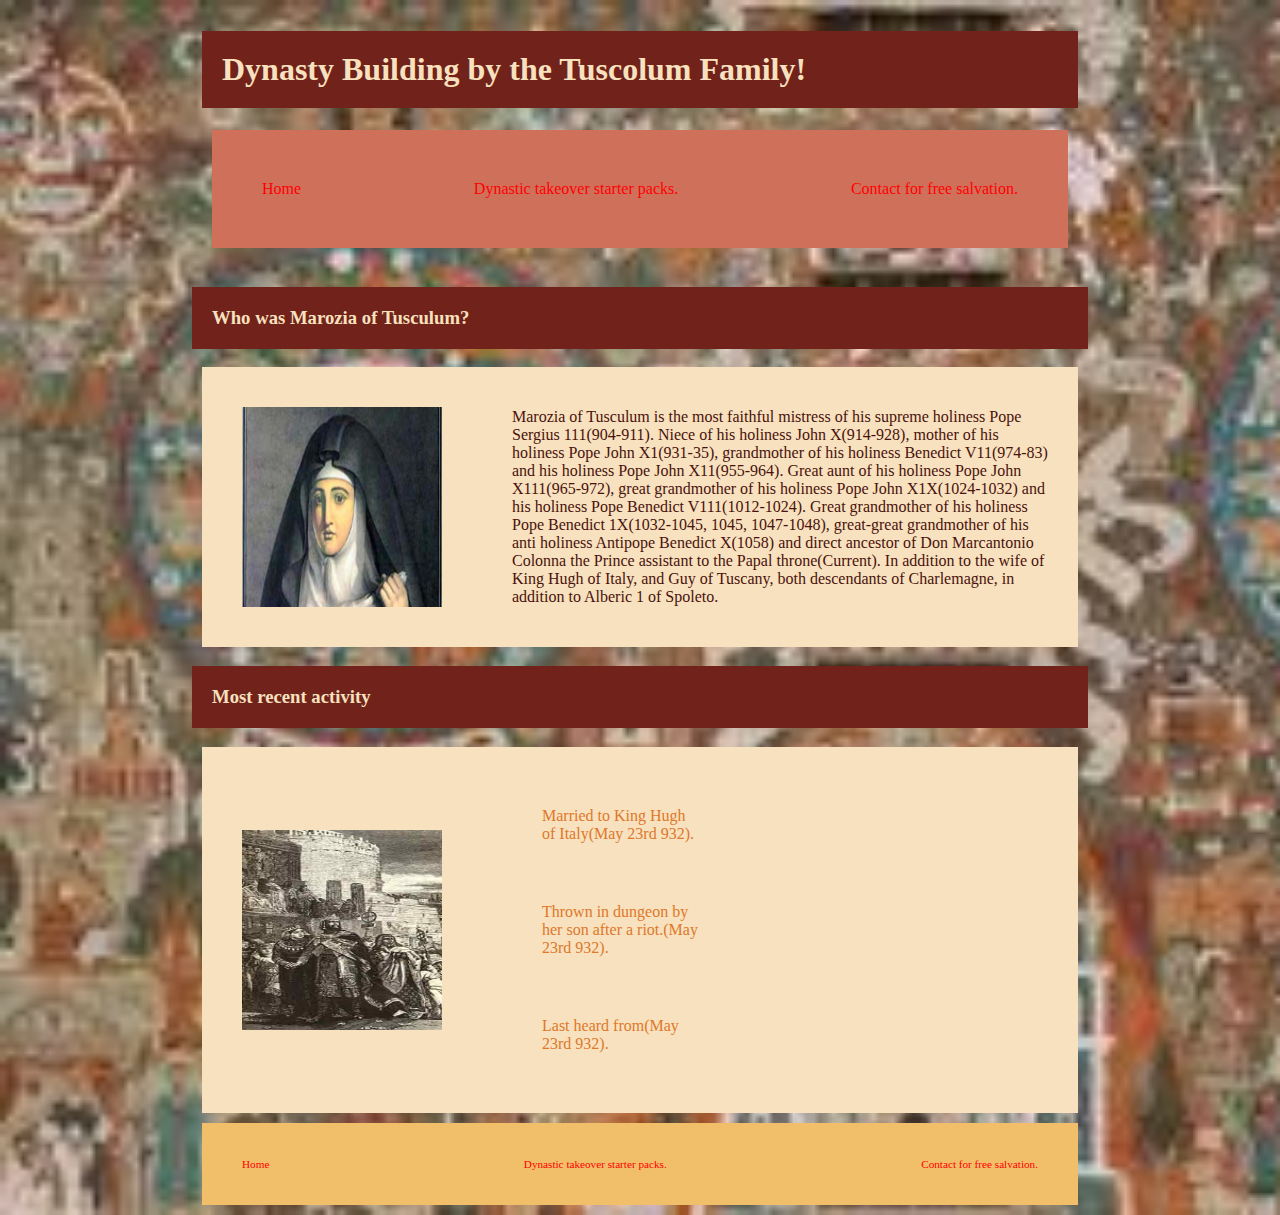
<file: index.html>
<!-------w--------

    Assignment Final Project
    Name: Sean Piche
    Date: April 27th 2020
    Description:Html for my home page.

----------------->

<!DOCTYPE html>
<html lang="en">
<head>
	<title>Home Page</title>
	<link rel="stylesheet" type="text/css" href="index.css">
</head>
<body>
	<header>
		<h1>Dynasty Building by the Tuscolum Family!</h1>
		<nav>
			<ul>
				<li><a href="index.html">Home</a></li>
				<li><a href="services.html">Dynastic takeover starter packs.</a></li>
				<li><a href="contact.html">Contact for free salvation.</a></li>
			</ul>
		</nav>
	</header>
	<h3>Who was Marozia of Tusculum?</h3>
	<ul>
		<li><img src="images/marozia.jpeg" alt="Marozia"></li>
		<li>
			<p>
				Marozia of Tusculum is the most faithful mistress of his supreme holiness Pope Sergius 111(904-911). Niece of his holiness John X(914-928), mother of his holiness Pope John X1(931-35), grandmother of his holiness Benedict V11(974-83) and his holiness Pope John X11(955-964). Great aunt of his holiness Pope John X111(965-972), great grandmother of his holiness Pope John X1X(1024-1032) and his holiness Pope Benedict V111(1012-1024). Great grandmother of his holiness Pope Benedict 1X(1032-1045, 1045, 1047-1048), great-great grandmother of his anti holiness Antipope Benedict X(1058) and direct ancestor of Don Marcantonio Colonna the Prince assistant to the Papal throne(Current). In addition to the wife of King Hugh of Italy, and Guy of Tuscany, both descendants of Charlemagne, in addition to Alberic 1 of Spoleto.  
			</p>
		</li>
	</ul>
	<h3>Most recent activity</h3>
	<ul>
		<li><img src="images/maroziaWed.jpg" alt="Wedding"></li>
		<li>
			<ul>
				<li>Married to King Hugh of Italy(May 23rd 932).</li>
				<li>Thrown in dungeon by her son after a riot.(May 23rd 932).</li>
				<li>Last heard from(May 23rd 932).</li>
			</ul>
		</li>
	</ul>
	<footer>
		<nav>
			<ul>
				<li><a href="index.html">Home</a></li>
				<li><a href="services.html">Dynastic takeover starter packs.</a></li>
				<li><a href="contact.html">Contact for free salvation.</a></li>
			</ul>
		</nav>
	</footer>
</body>
</html>
</file>
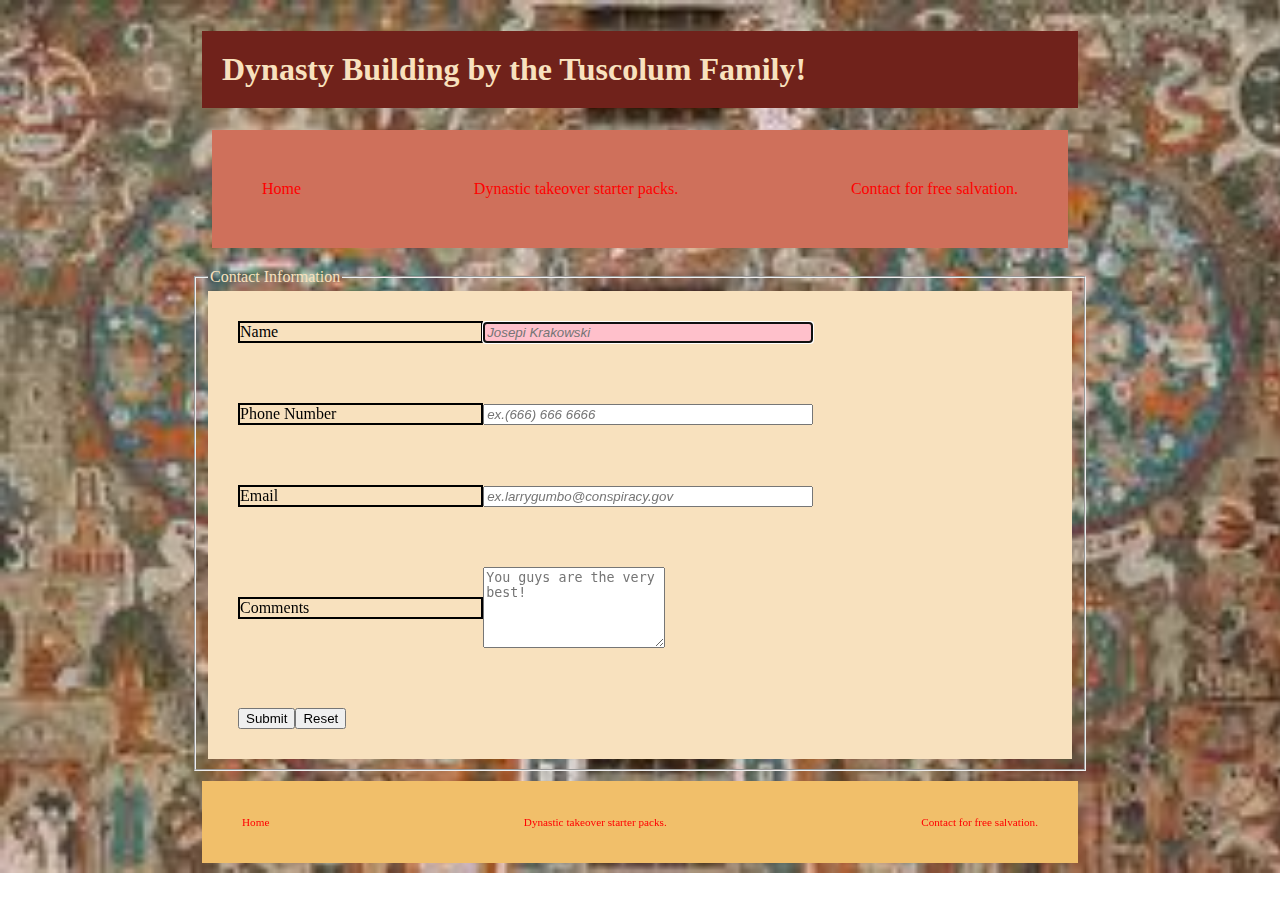
<file: contact.html>
<!-------w--------

    Assignment Final Project
    Name: Sean Piche
    Date: April 27th 2020
    Description:Html for my contact form.

----------------->

<!DOCTYPE html>
<html lang="en">
<head>
    <title>Contact Page</title>
    <link rel="stylesheet" type="text/css" href="index.css">
    <script src = "formvalidation.js"></script>
</head>
<body>
    <header>
        <h1>Dynasty Building by the Tuscolum Family!</h1>
        <nav>
            <ul>
                <li><a href="index.html">Home</a></li>
                <li><a href="services.html">Dynastic takeover starter packs.</a></li>
                <li><a href="contact.html">Contact for free salvation.</a></li>
            </ul>
        </nav>
    </header>
        <form id="contactForm"
        action="index.html"
        method="post">
         <fieldset id="Sheriff">
        <legend>Contact Information</legend>
        <ul>
            <li>
                <label for="name">Name</label>
                <input type="text" name="name" id="name" placeholder="Josepi Krakowski" />
                <p class="contactInfoError error" id="name_error">* Required Field.</p>
            </li>
            <li>
                <label for="phone">Phone Number</label>
                <input type="tel" name="phone" id="phone" placeholder="ex.(666) 666 6666" />
                <p class="contactInfo error" id="phone_error">* Invalid phone number.</p>
            </li>
            <li>
                <label for="email">Email</label>
                <input type="email" name="email" id="email" placeholder="ex.larrygumbo@conspiracy.gov"/>
                <p class="contactInfo error" id="email_error">* Invalid email address.</p>
            </li>
            <li>
                <label for="comments">Comments</label>
                <textarea name="comments" id="comments" rows="5" placeholder="You guys are the very best!"></textarea>
            </li>
        </ul>
        <ul>
            <li>
                <button type="submit" id="submit">Submit</button>
                <button type="reset" id="reset">Reset</button>
            </li>
        </ul>
    </fieldset>
    </form>
    <footer>
        <nav>
            <ul>
                <li><a href="index.html">Home</a></li>
                <li><a href="services.html">Dynastic takeover starter packs.</a></li>
                <li><a href="contact.html">Contact for free salvation.</a></li>
            </ul>
        </nav>
    </footer>
</body>
</html>
</file>
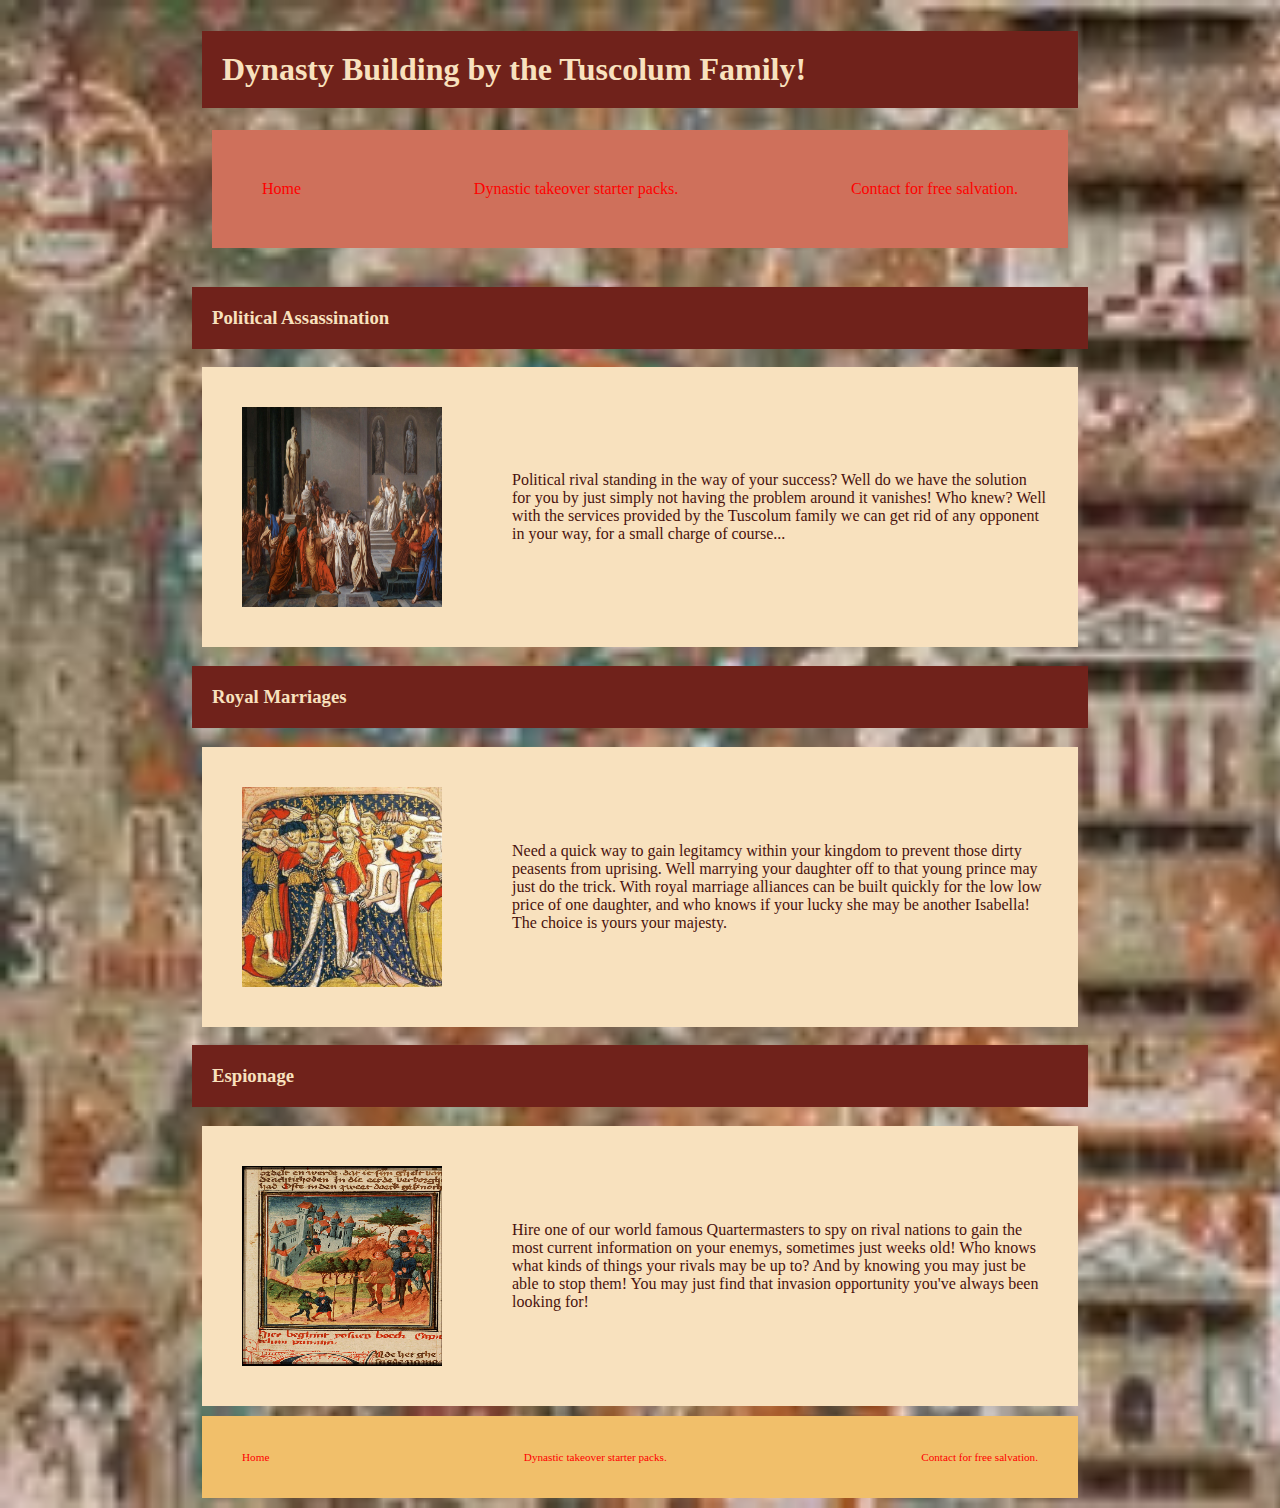
<file: services.html>
<!-------w--------

    Assignment Final Project
    Name: Sean Piche
    Date: April 27th 2020
    Description:Html for my services page.

----------------->

<!DOCTYPE html>
<html lang="en">
<head>
	<title>Services Page</title>
	<link rel="stylesheet" type="text/css" href="index.css">
</head>
<body>
	<header>
		<h1>Dynasty Building by the Tuscolum Family!</h1>
		<nav>
			<ul>
				<li><a href="index.html">Home</a></li>
				<li><a href="services.html">Dynastic takeover starter packs.</a></li>
				<li><a href="contact.html">Contact for free salvation.</a></li>
			</ul>
		</nav>
	</header>
	<h3>Political Assassination</h3>
	<ul>
		<li><img src="images/assassin.jpg" alt="Marozia"></li>
		<li>
			<p>
				Political rival standing in the way of your success? Well do we have the solution for you by just simply not having the problem around it vanishes! Who knew?
				Well with the services provided by the Tuscolum family we can get rid of any opponent in your way, for a small charge of course...
			</p>
		</li>
	</ul>
	<h3>Royal Marriages</h3>
	<ul>
		<li><img src="images/marriage.jpg" alt="Wedding"></li>
		<li>
			<p>
				Need a quick way to gain legitamcy within your kingdom to prevent those dirty peasents from uprising. Well marrying your daughter off to that young prince may just do the trick.
				With royal marriage alliances can be built quickly for the low low price of one daughter, and who knows if your lucky she may be another Isabella! The choice is yours your majesty.
			</p>
		</li>
	</ul>
	<h3>Espionage</h3>
	<ul>
		<li><img src="images/spy.jpg" alt="Spying"></li>
		<li>
			<p>
				Hire one of our world famous Quartermasters to spy on rival nations to gain the most current information on your enemys, sometimes just weeks old! 
				Who knows what kinds of things your rivals may be up to? And by knowing you may just be able to stop them! You may just find that invasion opportunity you've always been looking for!
			</p>
		</li>
	</ul>
	<footer>
		<nav>
			<ul>
				<li><a href="index.html">Home</a></li>
				<li><a href="services.html">Dynastic takeover starter packs.</a></li>
				<li><a href="contact.html">Contact for free salvation.</a></li>
			</ul>
		</nav>
	</footer>
</body>
</html>
</file>
<file: index.css>
/*********************************************
    Assignment Final Project
    Name: Sean Piche
    Date: April 27th 2020
    Description:Css for my final project.

**********************************************/

html, head, body, header div, nav,li,ul{
	margin: 0px;
	padding: 0px;
}

h1,h2,h3,h4,h5,h6{
	padding: 10px;
	background: #70221B;
}

html, head, body, header div, nav{
	margin: 0px;
	padding: 0px;
}
ul img{
	display: block;
	margin: 0px;
	margin: auto;
	padding-top: 10px;
	width: 300px;
	height: 300px;
}
body{
	color: #F8E1BE;
	background: url("images/background.jpg");
	background-repeat: no-repeat;
	background-size: cover;
	width: 80%;
	margin: auto;
}
p{
	margin: auto;
	width: 300px;
	color: #49120D;
	background: #F8E1BE;
	padding: 5px;
}
nav ul{
	background: #CF705B;
	justify-content: space-between;
}
a:link{
	color: red;
	text-decoration: none;
}
li{
	list-style: none;
}
a:hover{
	background: #BA5516;
}
ul{
	color: black;
	margin: 5px;
	background: #F8E1BE;
}
ul ul{
	width: 50%;
	margin: auto;
	color: #DE782A;
}
ul ul li{
	padding-top: 30px;
}
footer nav ul{
	display: flex;
	flex-direction: row;
	background-color: #F1BF6A;
	font-size: 0.7em;
}


label{
    text-align: left;
    width: 30%;
    float: left;
    border: 2px solid #000;
}
input:focus{
	background: pink;
}
input{
    font-style: oblique;
    width: 40%;
}

fieldset ul{
	display: flex;
	flex-direction: column;
	margin: 0px;
	padding: 0px;
}
li{
    display: flex;
    align-items: center;
    padding: 30px;
    list-style: none;
}
@media(min-width: 768px){
	
	h1,h2,h3,h4,h5,h6{
	padding: 20px;
	}

	html, head, body, header div, nav{
		margin: 0px;
		padding: 0px;
	}
	header{
		padding: 10px;
	}
	ul img{
		padding: 10px;
		width: 200px;
		height: 200px;
	}
	body{
		color: #F8E1BE;
		background: url("images/background.jpg");
		background-repeat: no-repeat;
		background-size: cover;
		width: 70%;
		margin: auto;
	}
	p{
		padding: 0px;
		width: 100%;
		color: #49120D;
		background: #F8E1BE;
	}
	nav ul{
		padding: 20px;
		display: flex;
		align-items: flex-end;
		flex-direction: row;
		justify-content: space-between;
	}

	ul{
		color: black;
		margin: 10px;
		display: flex;
		background: #F8E1BE;
	}
	ul ul{
		margin: 0px;
		color: #DE782A;
		flex-direction: column;
	}
	ul ul li{
		padding-top: 30px;
	}

	footer nav ul{
		background-color: #F1BF6A;
		padding: 5px 10px 5px 10px;
		font-size: 0.7em;
	}

}
</file>
